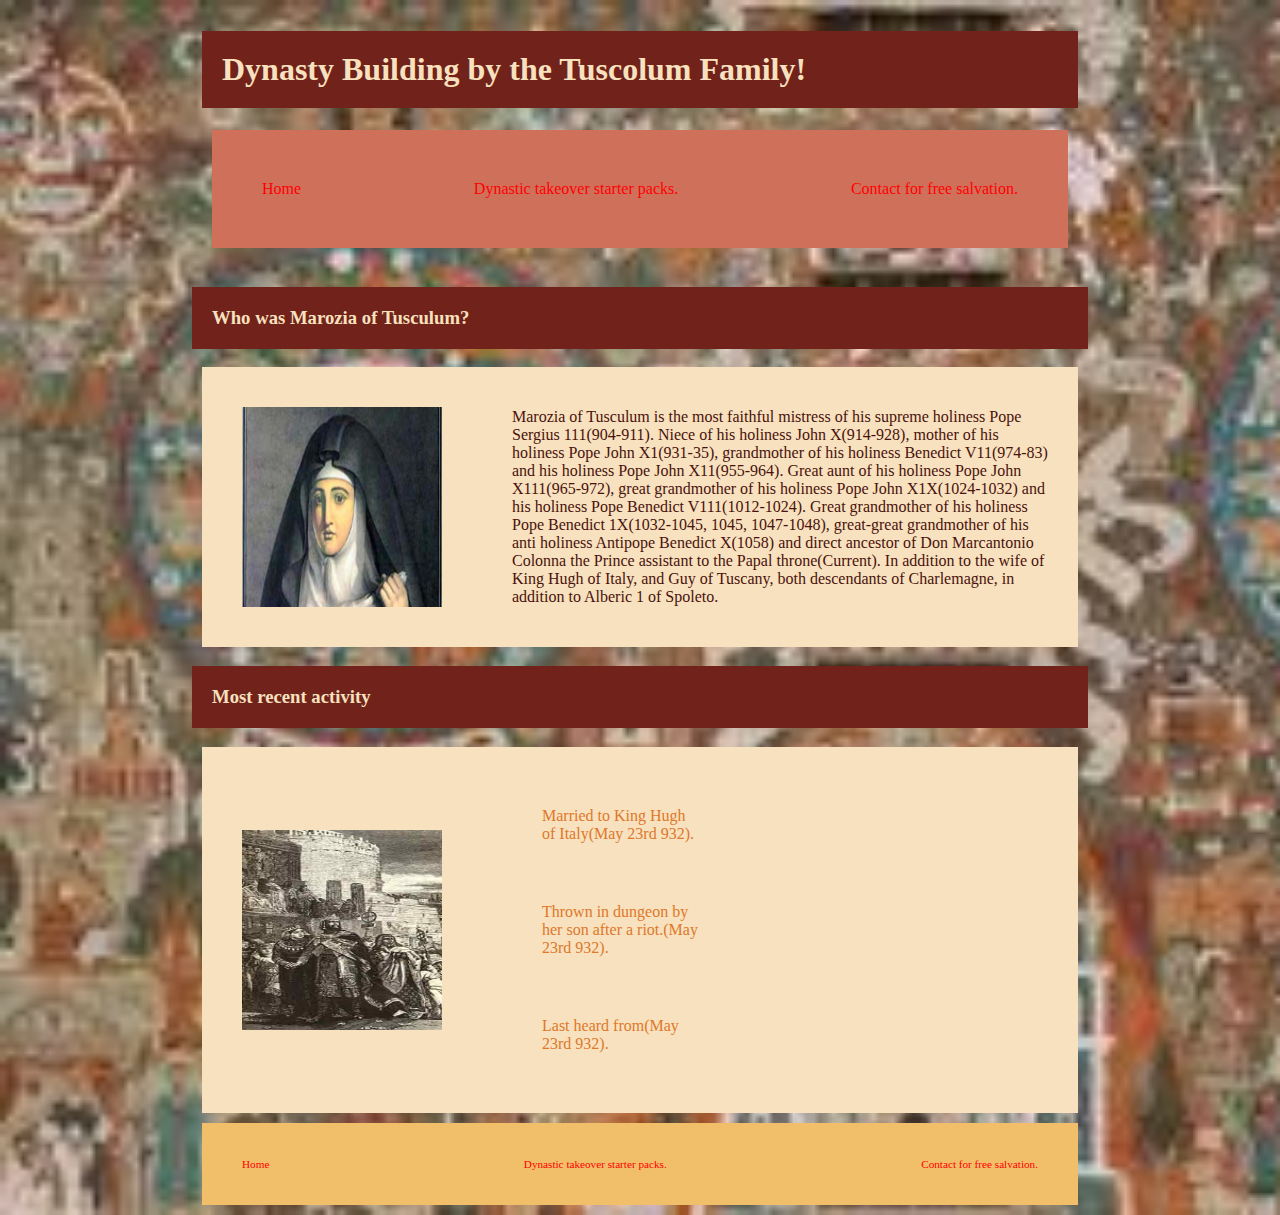
<file: index.html>
<!-------w--------

    Assignment Final Project
    Name: Sean Piche
    Date: April 27th 2020
    Description:Html for my home page.

----------------->

<!DOCTYPE html>
<html lang="en">
<head>
	<title>Home Page</title>
	<link rel="stylesheet" type="text/css" href="index.css">
</head>
<body>
	<header>
		<h1>Dynasty Building by the Tuscolum Family!</h1>
		<nav>
			<ul>
				<li><a href="index.html">Home</a></li>
				<li><a href="services.html">Dynastic takeover starter packs.</a></li>
				<li><a href="contact.html">Contact for free salvation.</a></li>
			</ul>
		</nav>
	</header>
	<h3>Who was Marozia of Tusculum?</h3>
	<ul>
		<li><img src="images/marozia.jpeg" alt="Marozia"></li>
		<li>
			<p>
				Marozia of Tusculum is the most faithful mistress of his supreme holiness Pope Sergius 111(904-911). Niece of his holiness John X(914-928), mother of his holiness Pope John X1(931-35), grandmother of his holiness Benedict V11(974-83) and his holiness Pope John X11(955-964). Great aunt of his holiness Pope John X111(965-972), great grandmother of his holiness Pope John X1X(1024-1032) and his holiness Pope Benedict V111(1012-1024). Great grandmother of his holiness Pope Benedict 1X(1032-1045, 1045, 1047-1048), great-great grandmother of his anti holiness Antipope Benedict X(1058) and direct ancestor of Don Marcantonio Colonna the Prince assistant to the Papal throne(Current). In addition to the wife of King Hugh of Italy, and Guy of Tuscany, both descendants of Charlemagne, in addition to Alberic 1 of Spoleto.  
			</p>
		</li>
	</ul>
	<h3>Most recent activity</h3>
	<ul>
		<li><img src="images/maroziaWed.jpg" alt="Wedding"></li>
		<li>
			<ul>
				<li>Married to King Hugh of Italy(May 23rd 932).</li>
				<li>Thrown in dungeon by her son after a riot.(May 23rd 932).</li>
				<li>Last heard from(May 23rd 932).</li>
			</ul>
		</li>
	</ul>
	<footer>
		<nav>
			<ul>
				<li><a href="index.html">Home</a></li>
				<li><a href="services.html">Dynastic takeover starter packs.</a></li>
				<li><a href="contact.html">Contact for free salvation.</a></li>
			</ul>
		</nav>
	</footer>
</body>
</html>
</file>
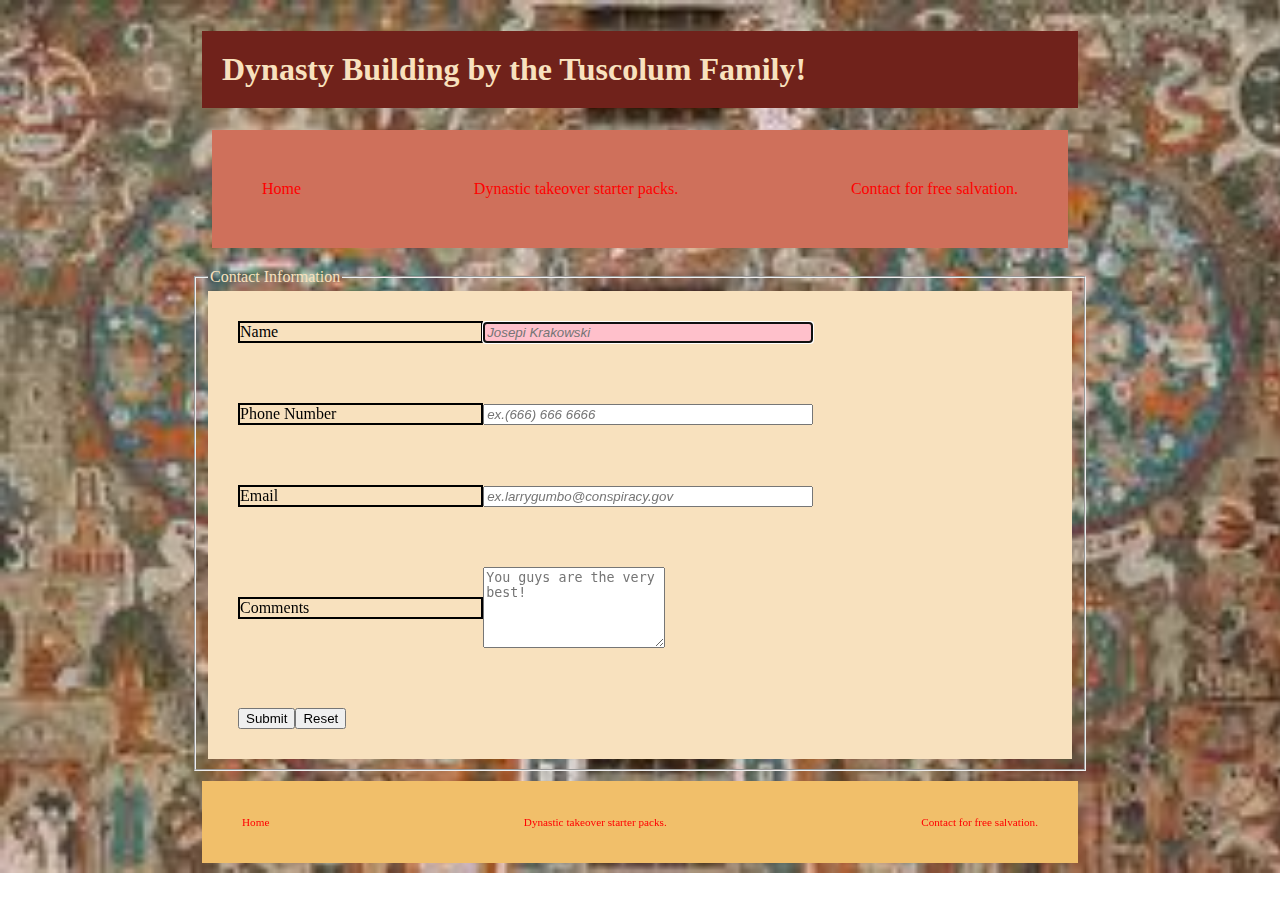
<file: contact.html>
<!-------w--------

    Assignment Final Project
    Name: Sean Piche
    Date: April 27th 2020
    Description:Html for my contact form.

----------------->

<!DOCTYPE html>
<html lang="en">
<head>
    <title>Contact Page</title>
    <link rel="stylesheet" type="text/css" href="index.css">
    <script src = "formvalidation.js"></script>
</head>
<body>
    <header>
        <h1>Dynasty Building by the Tuscolum Family!</h1>
        <nav>
            <ul>
                <li><a href="index.html">Home</a></li>
                <li><a href="services.html">Dynastic takeover starter packs.</a></li>
                <li><a href="contact.html">Contact for free salvation.</a></li>
            </ul>
        </nav>
    </header>
        <form id="contactForm"
        action="index.html"
        method="post">
         <fieldset id="Sheriff">
        <legend>Contact Information</legend>
        <ul>
            <li>
                <label for="name">Name</label>
                <input type="text" name="name" id="name" placeholder="Josepi Krakowski" />
                <p class="contactInfoError error" id="name_error">* Required Field.</p>
            </li>
            <li>
                <label for="phone">Phone Number</label>
                <input type="tel" name="phone" id="phone" placeholder="ex.(666) 666 6666" />
                <p class="contactInfo error" id="phone_error">* Invalid phone number.</p>
            </li>
            <li>
                <label for="email">Email</label>
                <input type="email" name="email" id="email" placeholder="ex.larrygumbo@conspiracy.gov"/>
                <p class="contactInfo error" id="email_error">* Invalid email address.</p>
            </li>
            <li>
                <label for="comments">Comments</label>
                <textarea name="comments" id="comments" rows="5" placeholder="You guys are the very best!"></textarea>
            </li>
        </ul>
        <ul>
            <li>
                <button type="submit" id="submit">Submit</button>
                <button type="reset" id="reset">Reset</button>
            </li>
        </ul>
    </fieldset>
    </form>
    <footer>
        <nav>
            <ul>
                <li><a href="index.html">Home</a></li>
                <li><a href="services.html">Dynastic takeover starter packs.</a></li>
                <li><a href="contact.html">Contact for free salvation.</a></li>
            </ul>
        </nav>
    </footer>
</body>
</html>
</file>
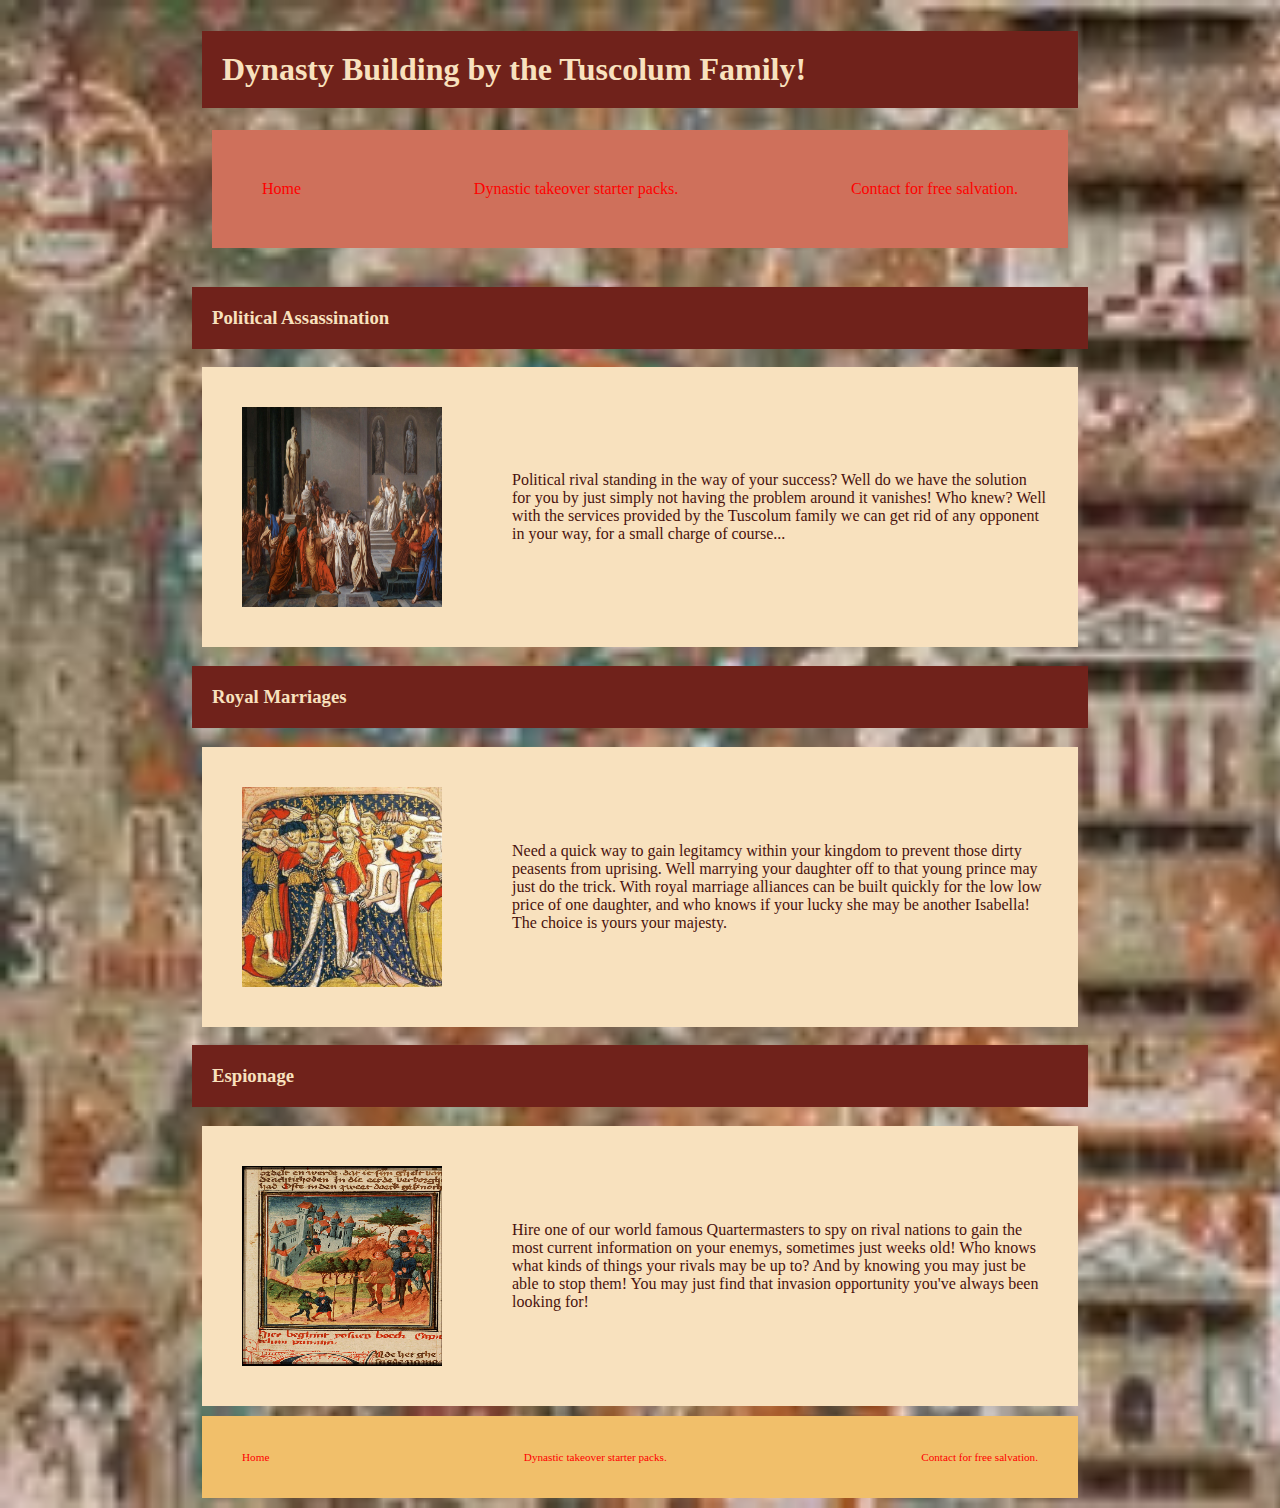
<file: services.html>
<!-------w--------

    Assignment Final Project
    Name: Sean Piche
    Date: April 27th 2020
    Description:Html for my services page.

----------------->

<!DOCTYPE html>
<html lang="en">
<head>
	<title>Services Page</title>
	<link rel="stylesheet" type="text/css" href="index.css">
</head>
<body>
	<header>
		<h1>Dynasty Building by the Tuscolum Family!</h1>
		<nav>
			<ul>
				<li><a href="index.html">Home</a></li>
				<li><a href="services.html">Dynastic takeover starter packs.</a></li>
				<li><a href="contact.html">Contact for free salvation.</a></li>
			</ul>
		</nav>
	</header>
	<h3>Political Assassination</h3>
	<ul>
		<li><img src="images/assassin.jpg" alt="Marozia"></li>
		<li>
			<p>
				Political rival standing in the way of your success? Well do we have the solution for you by just simply not having the problem around it vanishes! Who knew?
				Well with the services provided by the Tuscolum family we can get rid of any opponent in your way, for a small charge of course...
			</p>
		</li>
	</ul>
	<h3>Royal Marriages</h3>
	<ul>
		<li><img src="images/marriage.jpg" alt="Wedding"></li>
		<li>
			<p>
				Need a quick way to gain legitamcy within your kingdom to prevent those dirty peasents from uprising. Well marrying your daughter off to that young prince may just do the trick.
				With royal marriage alliances can be built quickly for the low low price of one daughter, and who knows if your lucky she may be another Isabella! The choice is yours your majesty.
			</p>
		</li>
	</ul>
	<h3>Espionage</h3>
	<ul>
		<li><img src="images/spy.jpg" alt="Spying"></li>
		<li>
			<p>
				Hire one of our world famous Quartermasters to spy on rival nations to gain the most current information on your enemys, sometimes just weeks old! 
				Who knows what kinds of things your rivals may be up to? And by knowing you may just be able to stop them! You may just find that invasion opportunity you've always been looking for!
			</p>
		</li>
	</ul>
	<footer>
		<nav>
			<ul>
				<li><a href="index.html">Home</a></li>
				<li><a href="services.html">Dynastic takeover starter packs.</a></li>
				<li><a href="contact.html">Contact for free salvation.</a></li>
			</ul>
		</nav>
	</footer>
</body>
</html>
</file>
<file: index.css>
/*********************************************
    Assignment Final Project
    Name: Sean Piche
    Date: April 27th 2020
    Description:Css for my final project.

**********************************************/

html, head, body, header div, nav,li,ul{
	margin: 0px;
	padding: 0px;
}

h1,h2,h3,h4,h5,h6{
	padding: 10px;
	background: #70221B;
}

html, head, body, header div, nav{
	margin: 0px;
	padding: 0px;
}
ul img{
	display: block;
	margin: 0px;
	margin: auto;
	padding-top: 10px;
	width: 300px;
	height: 300px;
}
body{
	color: #F8E1BE;
	background: url("images/background.jpg");
	background-repeat: no-repeat;
	background-size: cover;
	width: 80%;
	margin: auto;
}
p{
	margin: auto;
	width: 300px;
	color: #49120D;
	background: #F8E1BE;
	padding: 5px;
}
nav ul{
	background: #CF705B;
	justify-content: space-between;
}
a:link{
	color: red;
	text-decoration: none;
}
li{
	list-style: none;
}
a:hover{
	background: #BA5516;
}
ul{
	color: black;
	margin: 5px;
	background: #F8E1BE;
}
ul ul{
	width: 50%;
	margin: auto;
	color: #DE782A;
}
ul ul li{
	padding-top: 30px;
}
footer nav ul{
	display: flex;
	flex-direction: row;
	background-color: #F1BF6A;
	font-size: 0.7em;
}


label{
    text-align: left;
    width: 30%;
    float: left;
    border: 2px solid #000;
}
input:focus{
	background: pink;
}
input{
    font-style: oblique;
    width: 40%;
}

fieldset ul{
	display: flex;
	flex-direction: column;
	margin: 0px;
	padding: 0px;
}
li{
    display: flex;
    align-items: center;
    padding: 30px;
    list-style: none;
}
@media(min-width: 768px){
	
	h1,h2,h3,h4,h5,h6{
	padding: 20px;
	}

	html, head, body, header div, nav{
		margin: 0px;
		padding: 0px;
	}
	header{
		padding: 10px;
	}
	ul img{
		padding: 10px;
		width: 200px;
		height: 200px;
	}
	body{
		color: #F8E1BE;
		background: url("images/background.jpg");
		background-repeat: no-repeat;
		background-size: cover;
		width: 70%;
		margin: auto;
	}
	p{
		padding: 0px;
		width: 100%;
		color: #49120D;
		background: #F8E1BE;
	}
	nav ul{
		padding: 20px;
		display: flex;
		align-items: flex-end;
		flex-direction: row;
		justify-content: space-between;
	}

	ul{
		color: black;
		margin: 10px;
		display: flex;
		background: #F8E1BE;
	}
	ul ul{
		margin: 0px;
		color: #DE782A;
		flex-direction: column;
	}
	ul ul li{
		padding-top: 30px;
	}

	footer nav ul{
		background-color: #F1BF6A;
		padding: 5px 10px 5px 10px;
		font-size: 0.7em;
	}

}
</file>
